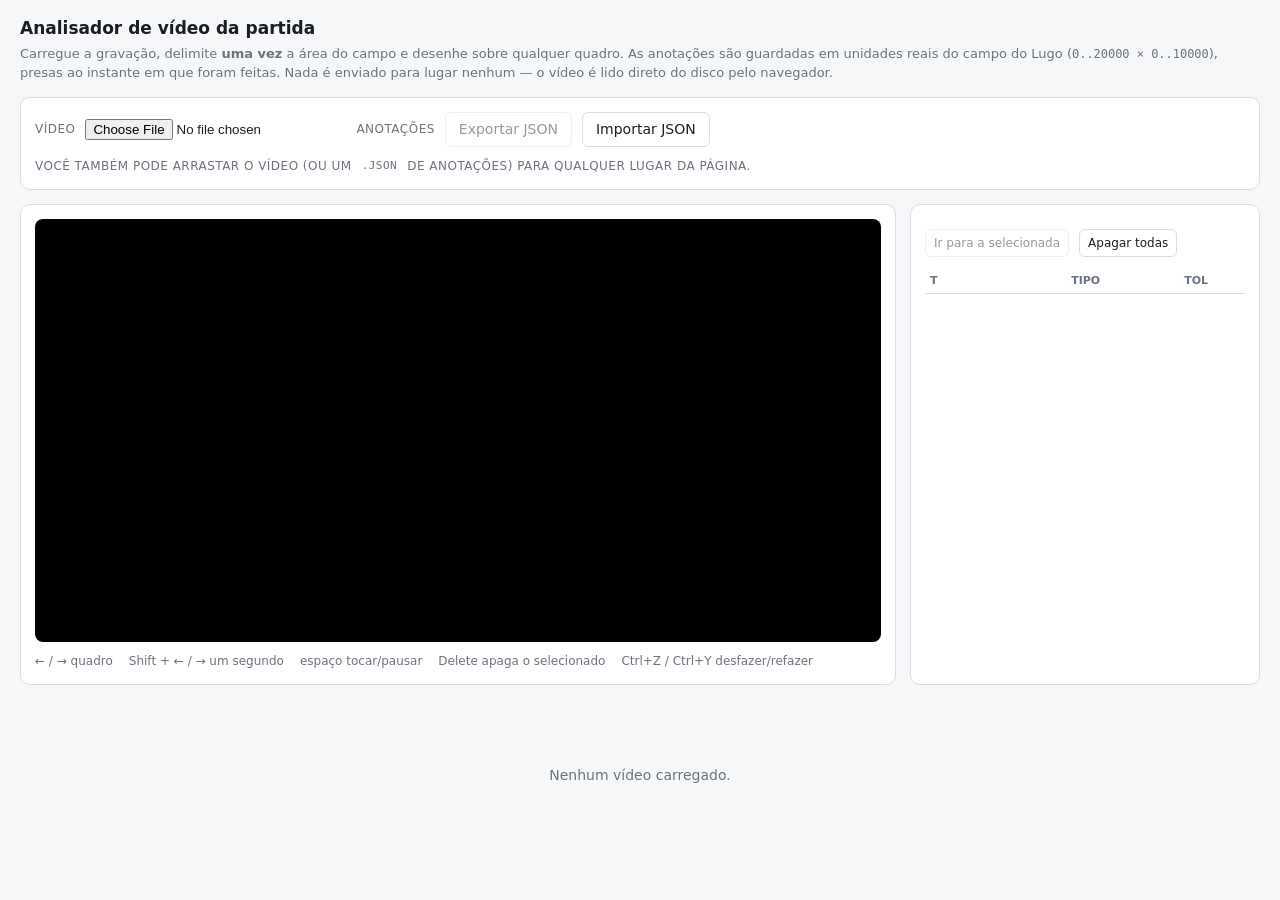
<file: analisador_video.html>
<!doctype html>
<html lang="pt-BR">
<head>
<meta charset="utf-8">
<meta name="viewport" content="width=device-width, initial-scale=1">
<title>Analisador de vídeo da partida</title>
<style>
  :root {
    color-scheme: light dark;
    --bg: #f6f7f9;      --painel: #fff;      --borda: #d8dce3;
    --texto: #1a1d23;   --fraco: #6b7280;
    --gramado: #e8f0e6; --linha-campo: #b7c6b4;
    --eu: #2563eb;      --bola: #f59e0b;     --adv: #dc2626;
    --rep: #dc2626;     --atr: #16a34a;      --outro: #9333ea;
    --res: #111827;     --alvo: #2563eb;     --alvo-final: #7c3aed;
    --real: #0891b2;    --ok: #16a34a;
    --pegar: #ea580c;   --manter: #64748b;
  }
  @media (prefers-color-scheme: dark) {
    :root {
      --bg: #14161a;    --painel: #1c1f26;   --borda: #333944;
      --texto: #e6e8ec; --fraco: #9aa3b2;
      --gramado: #1b2620; --linha-campo: #3b4a41;
      --eu: #60a5fa;    --bola: #fbbf24;     --adv: #f87171;
      --rep: #f87171;   --atr: #4ade80;      --outro: #c084fc;
      --res: #f3f4f6;   --alvo: #60a5fa;     --alvo-final: #c084fc;
      --real: #22d3ee;  --ok: #4ade80;
      --pegar: #fb923c; --manter: #94a3b8;
    }
  }
  * { box-sizing: border-box; }
  body {
    margin: 0; background: var(--bg); color: var(--texto);
    font: 14px/1.5 ui-sans-serif, system-ui, "Segoe UI", Roboto, sans-serif;
  }
  header { padding: 16px 20px 0; }
  h1 { font-size: 17px; margin: 0 0 2px; font-weight: 650; }
  .sub { color: var(--fraco); font-size: 13px; margin: 0 0 14px; }
  .painel {
    background: var(--painel); border: 1px solid var(--borda);
    border-radius: 10px; padding: 14px; margin: 0 20px 14px;
  }
  .linha { display: flex; gap: 10px; align-items: center; flex-wrap: wrap; }
  .linha + .linha { margin-top: 10px; }
  button {
    font: inherit; padding: 6px 13px; border-radius: 6px; cursor: pointer;
    border: 1px solid var(--borda); background: var(--painel); color: var(--texto);
  }
  button:hover:not(:disabled) { border-color: var(--eu); }
  button.primario { background: var(--eu); border-color: var(--eu); color: #fff; font-weight: 600; }
  button:disabled { opacity: .45; cursor: default; }
  button.compacto { padding: 4px 8px; font-size: 12px; }
  select, input[type=range], input[type=text], input[type=number] { font: inherit; accent-color: var(--eu); }
  select, input[type=text], input[type=number] {
    padding: 5px 8px; border-radius: 6px; border: 1px solid var(--borda);
    background: var(--painel); color: var(--texto);
  }
  label.chk {
    display: inline-flex; gap: 5px; align-items: center; cursor: pointer;
    -webkit-user-select: none; user-select: none;
  }
  .rot { color: var(--fraco); font-size: 12px; text-transform: uppercase; letter-spacing: .04em; }
  .grade { display: grid; grid-template-columns: minmax(0, 1fr) 350px; gap: 14px; margin: 0 20px 20px; }
  @media (max-width: 1080px) { .grade { grid-template-columns: minmax(0, 1fr); } }
  table { border-collapse: collapse; width: 100%; font-size: 12px; }
  th, td { text-align: right; padding: 4px 5px; border-bottom: 1px solid var(--borda); white-space: nowrap; }
  th { color: var(--fraco); font-weight: 600; font-size: 11px; text-transform: uppercase; }
  td:first-child, th:first-child { text-align: left; }
  .tabela-rolar { overflow-x: auto; max-height: 420px; overflow-y: auto; }
  tr.sel td { background: color-mix(in srgb, var(--eu) 16%, transparent); }
  tr.alvo td { cursor: pointer; }
  .chip {
    display: inline-block; width: 9px; height: 9px; border-radius: 2px;
    margin-right: 6px; vertical-align: baseline;
  }
  .resumo { font: 12px/1.7 ui-monospace, Consolas, monospace; color: var(--fraco); }
  .resumo b { color: var(--texto); font-weight: 600; }
  .aviso { color: var(--adv); }
  .bom { color: var(--ok); }
  .vazio { color: var(--fraco); text-align: center; padding: 60px 10px; }
  details summary { cursor: pointer; color: var(--fraco); font-size: 13px; }
  .legenda { display: flex; flex-wrap: wrap; gap: 4px 16px; font-size: 12px; color: var(--fraco); margin-top: 10px; }
  code { font-family: ui-monospace, Consolas, monospace; font-size: .92em; }

  /* ---- palco: o video e o SVG ocupam exatamente a mesma caixa ---- */
  #palco { position: relative; width: 100%; background: #000; border-radius: 8px; overflow: hidden; }
  #video { display: block; width: 100%; height: 100%; object-fit: fill; }
  #tela  { position: absolute; inset: 0; width: 100%; height: 100%; display: block;
           touch-action: none; -webkit-user-select: none; user-select: none; }
  #tela.desenhando { cursor: crosshair; }
  #tela.recortando  { cursor: crosshair; }
  #entradaTexto {
    position: absolute; z-index: 3; padding: 3px 6px; font: inherit;
    border: 1px solid var(--eu); border-radius: 4px;
    background: var(--painel); color: var(--texto); min-width: 140px;
  }

  /* ---- linha do tempo ---- */
  .tempo-caixa { flex: 1; min-width: 220px; }
  .tempo-caixa input[type=range] { width: 100%; display: block; }
  .tiques {
    position: relative; height: 13px; margin-top: 2px;
    background: var(--bg); border: 1px solid var(--borda); border-radius: 4px;
  }
  .tique {
    position: absolute; top: 1px; bottom: 1px; width: 3px; margin-left: -1px;
    border-radius: 2px; cursor: pointer;
  }
  .tique:hover { outline: 1px solid var(--texto); }
  .relogio { font: 13px/1 ui-monospace, Consolas, monospace; min-width: 148px; }

  /* ---- barra de ferramentas ---- */
  .ferr { display: flex; gap: 4px; flex-wrap: wrap; }
  .ferr button { padding: 6px 10px; }
  .ferr button.ativa { background: var(--eu); border-color: var(--eu); color: #fff; font-weight: 600; }
  .cores { display: flex; gap: 5px; }
  .cores button {
    width: 24px; height: 24px; padding: 0; border-radius: 50%; border: 2px solid var(--borda);
  }
  .cores button.ativa { border-color: var(--texto); box-shadow: 0 0 0 2px var(--painel) inset; }
</style>
</head>
<body>

<header>
  <h1>Analisador de vídeo da partida</h1>
  <p class="sub">Carregue a gravação, delimite <b>uma vez</b> a área do campo e desenhe sobre qualquer quadro.
     As anotações são guardadas em unidades reais do campo do Lugo
     (<code>0..20000 × 0..10000</code>), presas ao instante em que foram feitas.
     Nada é enviado para lugar nenhum &mdash; o vídeo é lido direto do disco pelo navegador.</p>
</header>

<div class="painel">
  <div class="linha">
    <span class="rot">Vídeo</span>
    <input type="file" id="arqVideo" accept="video/*" title="Arquivo de vídeo da partida">
    <span class="rot" style="margin-left:8px">Anotações</span>
    <button id="btExportar" disabled>Exportar JSON</button>
    <button id="btImportar">Importar JSON</button>
    <input type="file" id="arqJson" accept="application/json,.json" hidden>
    <span id="statusArquivo" class="rot"></span>
  </div>
  <div class="linha rot">
    Você também pode arrastar o vídeo (ou um <code>.json</code> de anotações) para qualquer lugar da página.
  </div>
</div>

<div class="painel" id="painelTempo" hidden>
  <div class="linha">
    <span class="rot">Tempo</span>
    <button id="btQuadroAnt" title="Quadro anterior (←)">‹‹</button>
    <button id="btSegAnt" title="1 segundo atrás (Shift+←)">‹</button>
    <button class="primario" id="btPlay" title="Tocar / pausar (espaço)">▶</button>
    <button id="btSegProx" title="1 segundo à frente (Shift+→)">›</button>
    <button id="btQuadroProx" title="Próximo quadro (→)">››</button>
    <div class="tempo-caixa">
      <input type="range" id="slTempo" min="0" max="0" step="0.001" value="0">
      <div class="tiques" id="tiques" title="Cada tique é uma anotação; clique para ir até ela"></div>
    </div>
    <strong class="relogio" id="relogio">0:00.000</strong>
  </div>
  <div class="linha">
    <span class="rot">Velocidade</span>
    <select id="selVel">
      <option value="0.25">0,25×</option>
      <option value="0.5">0,5×</option>
      <option value="1" selected>1×</option>
      <option value="2">2×</option>
    </select>
    <span class="rot" style="margin-left:8px">Quadros/s</span>
    <select id="selFps" title="Usado para o passo quadro a quadro">
      <option value="auto" selected>automático</option>
      <option value="24">24</option>
      <option value="25">25</option>
      <option value="30">30</option>
      <option value="50">50</option>
      <option value="60">60</option>
    </select>
    <span id="lbFps" class="rot"></span>
  </div>
</div>

<div class="painel" id="painelRecorte" hidden>
  <div class="linha">
    <span class="rot">Recorte do campo</span>
    <button class="primario" id="btRecortar">Definir recorte do campo</button>
    <button id="btConfirmar" hidden>Confirmar recorte</button>
    <button id="btCancelarRec" hidden>Cancelar</button>
    <label class="chk"><input type="checkbox" id="ckTrava" checked> travar proporção 2:1</label>
    <label class="chk"><input type="checkbox" id="ckGrade"> sobrepor linhas do campo</label>
    <span id="statusRecorte" class="rot"></span>
  </div>
  <div class="linha rot" id="dicaRecorte">
    Arraste sobre a área do campo. Depois ajuste pelas alças (as setas do teclado movem 1 px, com Shift 10 px).
  </div>
</div>

<div class="painel" id="painelFerr" hidden>
  <div class="linha">
    <span class="rot">Ferramenta</span>
    <div class="ferr" id="barraFerr">
      <button data-ferr="selecionar" class="ativa">Selecionar</button>
      <button data-ferr="seta">Seta</button>
      <button data-ferr="linha">Linha</button>
      <button data-ferr="livre">Livre</button>
      <button data-ferr="retangulo">Retângulo</button>
      <button data-ferr="elipse">Elipse</button>
      <button data-ferr="zona">Zona</button>
      <button data-ferr="texto">Texto</button>
      <button data-ferr="jogador">Jogador</button>
    </div>
  </div>
  <div class="linha">
    <span class="rot">Cor</span>
    <div class="cores" id="barraCores"></div>
    <span class="rot" style="margin-left:8px">Espessura</span>
    <input type="range" id="slEsp" min="40" max="400" step="10" value="120" style="width:130px"
           title="Espessura em unidades de campo">
    <span id="lbEsp" class="rot"></span>
    <label class="chk" style="margin-left:8px"><input type="checkbox" id="ckPreench"> preencher</label>
    <span class="rot" style="margin-left:8px">Nº</span>
    <input type="number" id="numJogador" value="1" min="0" max="99" style="width:64px">
  </div>
  <div class="linha">
    <span class="rot">Tolerância</span>
    <select id="selTol" title="Por quanto tempo, antes e depois do instante, a anotação fica visível">
      <option value="0.1">±0,1 s</option>
      <option value="0.25">±0,25 s</option>
      <option value="0.5" selected>±0,5 s</option>
      <option value="1">±1 s</option>
      <option value="2">±2 s</option>
      <option value="Infinity">sempre visível</option>
    </select>
    <button id="btDesfazer" title="Ctrl+Z">↶ Desfazer</button>
    <button id="btRefazer" title="Ctrl+Y">↷ Refazer</button>
    <span id="lbRegua" class="rot" style="margin-left:8px"></span>
  </div>
</div>

<div class="grade" id="grade" hidden>
  <div class="painel" style="margin:0">
    <div id="palco">
      <video id="video" playsinline></video>
      <svg id="tela" preserveAspectRatio="none">
        <g id="gCampo"></g>
        <g id="gAnot"></g>
        <g id="gRecorte"></g>
      </svg>
    </div>
    <div class="legenda">
      <span>← / → quadro</span>
      <span>Shift + ← / → um segundo</span>
      <span>espaço tocar/pausar</span>
      <span>Delete apaga o selecionado</span>
      <span>Ctrl+Z / Ctrl+Y desfazer/refazer</span>
    </div>
  </div>

  <div class="painel" style="margin:0">
    <div id="resumo" class="resumo"></div>
    <div class="linha" style="margin-top:10px">
      <button id="btIrSel" class="compacto" disabled>Ir para a selecionada</button>
      <button id="btLimparTudo" class="compacto">Apagar todas</button>
    </div>
    <div class="tabela-rolar" style="margin-top:12px">
      <table id="tabela">
        <thead><tr><th>t</th><th>tipo</th><th>tol</th><th></th></tr></thead>
        <tbody></tbody>
      </table>
    </div>
  </div>
</div>

<div class="vazio" id="vazio">Nenhum vídeo carregado.</div>

<script>
(() => {
  "use strict";

  // Medidas reais do campo do Lugo (espelham lugo4py/src/specs.py e o visualizador_campo.html).
  const MAX_X = 20000, MAX_Y = 10000, GOL_MIN_Y = 3500, GOL_MAX_Y = 6500;
  const RAIO_JOGADOR = 200;                 // PLAYER_SIZE / 2
  const RAZAO_CAMPO = MAX_X / MAX_Y;        // 2.0
  const LIM_MIN = -6000, LIM_MAX_X = MAX_X + 6000, LIM_MAX_Y = MAX_Y + 6000;
  const CHAVE = "analisador_video:v1:";
  const VERSAO = 1;
  const svgNS = "http://www.w3.org/2000/svg";

  const CORES = ["var(--eu)", "var(--adv)", "var(--atr)", "var(--bola)", "var(--outro)", "var(--res)"];
  const TIPOS_DOIS_PONTOS = new Set(["seta", "linha", "retangulo", "elipse"]);

  const $ = (id) => document.getElementById(id);
  const clamp = (v, a, b) => v < a ? a : (v > b ? b : v);

  // ------------------------------------------------------------------ estado
  let vw = 0, vh = 0;                 // dimensoes nativas do video, em px
  let urlVideo = null;                // object URL vigente (precisa ser revogado)
  let impressao = null;               // chave do localStorage para o video atual
  let fps = 30, fpsDetectado = null;
  let amostrasFps = [], ultimoMediaTime = null;

  let estado = novoEstado();
  let seq = 1;                        // gerador de id das anotacoes

  let ferramenta = "selecionar";
  let cor = CORES[0];
  let espessura = 120;
  let selecionado = null;             // id da anotacao selecionada

  let modoRecorte = false;
  let recorteAntes = null;            // copia para o botao Cancelar
  let arraste = null;                 // maquina de estado do ponteiro
  let previa = null;                  // anotacao ainda nao confirmada, desenhada por cima

  let pilhaDesfazer = [], pilhaRefazer = [];
  let pedidoRender = 0, assinatura = "";
  let temporizadorSalvar = 0;
  let entradaTexto = null;
  let importadoPendente = false;      // JSON importado antes de abrir o video

  function novoEstado() {
    return { versao: VERSAO, video: null, recorte: null, tolPadrao: 0.5, anotacoes: [] };
  }

  // ------------------------------------------------------ conversao de coordenadas
  // Campo: origem no canto INFERIOR esquerdo, y crescendo para CIMA.
  // Video: origem no canto SUPERIOR esquerdo, y crescendo para BAIXO.
  // Nao usamos transform="scale(1,-1)" no <g> (era o mais curto) porque isso espelharia
  // os rotulos de texto; convertemos na hora de desenhar, igual ao visualizador_campo.html.
  const RX = () => estado.recorte.fx * vw;
  const RY = () => estado.recorte.fy * vh;
  const RW = () => estado.recorte.fw * vw;
  const RH = () => estado.recorte.fh * vh;

  const cx = (x) => RX() + (x / MAX_X) * RW();
  const cy = (y) => RY() + (1 - y / MAX_Y) * RH();
  const paraCampoX = (px) => ((px - RX()) / RW()) * MAX_X;
  const paraCampoY = (py) => (1 - (py - RY()) / RH()) * MAX_Y;

  // px de video por unidade de campo (usa o eixo x; com a trava 2:1 os dois eixos batem)
  const esc = () => RW() / MAX_X;

  // px de video por px de tela: mantem alcas e linhas finas com espessura constante na tela
  function uTela() {
    const r = $("tela").getBoundingClientRect();
    return r.width > 0 ? vw / r.width : 1;
  }

  function pontoDoEvento(e) {
    const r = $("tela").getBoundingClientRect();
    if (!r.width || !r.height) return { x: 0, y: 0 };
    return { x: (e.clientX - r.left) / r.width * vw, y: (e.clientY - r.top) / r.height * vh };
  }

  function pontoCampo(e) {
    const p = pontoDoEvento(e);
    return [clamp(paraCampoX(p.x), LIM_MIN, LIM_MAX_X), clamp(paraCampoY(p.y), LIM_MIN, LIM_MAX_Y)];
  }

  // ------------------------------------------------------------------ helpers SVG
  function el(tag, attrs, pai) {
    const n = document.createElementNS(svgNS, tag);
    for (const k in attrs) if (attrs[k] !== null && attrs[k] !== undefined) {
      n.setAttribute(k, attrs[k]);
    }
    if (pai) pai.appendChild(n);
    return n;
  }

  function seta(pai, x1, y1, x2, y2, cor, largura, tracejado, opacidade) {
    const dx = x2 - x1, dy = y2 - y1, m = Math.hypot(dx, dy);
    if (m < 0.5) return;
    el("line", { x1, y1, x2, y2, stroke: cor, "stroke-width": largura,
                 "stroke-dasharray": tracejado || null, "stroke-linecap": "round",
                 opacity: opacidade ?? 1 }, pai);
    // ponta: dimensionada pela largura do traco, nao pelo comprimento do vetor
    const ux = dx / m, uy = dy / m, L = largura * 4.5, A = 0.45;
    const px = x2 - ux * L, py = y2 - uy * L, nx = -uy * L * A, ny = ux * L * A;
    el("polygon", { points: `${x2},${y2} ${px + nx},${py + ny} ${px - nx},${py - ny}`,
                    fill: cor, opacity: opacidade ?? 1 }, pai);
  }

  function fmtTempo(t) {
    if (!isFinite(t)) return "0:00.000";
    const m = Math.floor(t / 60), s = Math.floor(t % 60), ms = Math.floor((t % 1) * 1000);
    return `${m}:${String(s).padStart(2, "0")}.${String(ms).padStart(3, "0")}`;
  }

  const fmtTol = (tol) => isFinite(tol) ? `±${String(tol).replace(".", ",")} s` : "sempre";

  // o nome do arquivo vem do disco do usuario e entra em innerHTML; escapamos por higiene
  const escapar = (s) => String(s).replace(/[&<>"]/g, (c) =>
    ({ "&": "&amp;", "<": "&lt;", ">": "&gt;", '"': "&quot;" })[c]);

  // ------------------------------------------------------------------ video
  function carregarVideo(arq) {
    if (!arq) return;
    if (urlVideo) URL.revokeObjectURL(urlVideo);
    urlVideo = URL.createObjectURL(arq);
    impressao = `${arq.name}|${arq.size}|${arq.lastModified}`;

    // Um JSON importado antes de abrir o video vence o que estiver salvo no navegador;
    // fora esse caso, trocar de video NAO carrega as anotacoes do video anterior.
    const usarImportado = importadoPendente;
    importadoPendente = false;
    const salvo = lerSalvo(impressao);
    if (usarImportado) {
      nota(`Anotações importadas mantidas sobre "${arq.name}".`);
    } else if (salvo) {
      estado = salvo;
      nota(`${estado.anotacoes.length} anotação(ões) restaurada(s) do navegador.`);
    } else {
      estado = novoEstado();
      nota(`"${arq.name}" carregado.`);
    }
    estado.video = { nome: arq.name, tamanho: arq.size, modificado: arq.lastModified };
    seq = estado.anotacoes.reduce((m, a) => Math.max(m, a.id), 0) + 1;
    selecionado = null;
    pilhaDesfazer = []; pilhaRefazer = [];

    $("selTol").value = String(estado.tolPadrao);
    const v = $("video");
    v.src = urlVideo;
    v.load();
  }

  function aoCarregarMetadados() {
    const v = $("video");
    vw = v.videoWidth || 1280;
    vh = v.videoHeight || 720;
    // O palco recebe a proporcao nativa do video: sem letterbox, o SVG cobre exatamente a imagem.
    $("palco").style.aspectRatio = `${vw} / ${vh}`;
    $("tela").setAttribute("viewBox", `0 0 ${vw} ${vh}`);

    estado.video.duracao = v.duration;
    estado.video.largura = vw;
    estado.video.altura = vh;

    $("slTempo").max = String(isFinite(v.duration) ? v.duration : 0);
    $("slTempo").value = "0";
    $("vazio").hidden = true;
    $("painelTempo").hidden = false;
    $("painelRecorte").hidden = false;
    $("grade").hidden = false;
    $("btExportar").disabled = false;

    amostrasFps = []; ultimoMediaTime = null; fpsDetectado = null;
    aplicarFps();
    atualizarRecorteUI();
    atualizarPainel();
    agendarRender();
  }

  // Descobre os quadros/s medindo os deltas de mediaTime; so funciona onde
  // requestVideoFrameCallback existe (Chrome/Edge/Safari). Firefox fica no valor do select.
  function amostrarFps(_, meta) {
    const v = $("video");
    if (typeof v.requestVideoFrameCallback !== "function") return;
    if (ultimoMediaTime !== null) {
      const d = meta.mediaTime - ultimoMediaTime;
      if (d > 0.002 && d < 0.2) amostrasFps.push(d);
    }
    ultimoMediaTime = meta.mediaTime;
    if (amostrasFps.length >= 12 && fpsDetectado === null) {
      const ord = amostrasFps.slice().sort((a, b) => a - b);
      const mediana = ord[ord.length >> 1];
      const bruto = 1 / mediana;
      const opcoes = [23.976, 24, 25, 29.97, 30, 50, 59.94, 60];
      fpsDetectado = opcoes.reduce((m, o) => Math.abs(o - bruto) < Math.abs(m - bruto) ? o : m, opcoes[0]);
      aplicarFps();
    }
    if (!v.paused) v.requestVideoFrameCallback(amostrarFps);
    agendarRender();
  }

  function aplicarFps() {
    const escolha = $("selFps").value;
    fps = escolha === "auto" ? (fpsDetectado || 30) : Number(escolha);
    $("slTempo").step = String(1 / fps);
    $("lbFps").textContent = escolha === "auto"
      ? (fpsDetectado ? `detectado: ${fpsDetectado}` : "medindo ao tocar… (usando 30)")
      : "";
    atualizarRelogio();
  }

  function irPara(t) {
    const v = $("video");
    if (!isFinite(v.duration)) return;
    v.currentTime = clamp(t, 0, Math.max(0, v.duration - 1e-4));
  }

  function passoQuadro(n) {
    const v = $("video");
    v.pause();
    // +1e-3 para cair com folga DENTRO do quadro alvo, e nao na fronteira dele
    irPara((Math.round(v.currentTime * fps) + n) / fps + 1e-3);
  }

  function atualizarRelogio() {
    const v = $("video");
    const t = v.currentTime || 0;
    $("relogio").textContent = `${fmtTempo(t)}  ·  q${Math.round(t * fps)}`;
    if (document.activeElement !== $("slTempo")) $("slTempo").value = String(t);
    $("btPlay").textContent = v.paused ? "▶" : "⏸";
  }

  // ------------------------------------------------------------------ recorte
  function entrarRecorte() {
    modoRecorte = true;
    recorteAntes = estado.recorte ? { ...estado.recorte } : null;
    $("video").pause();
    if (!estado.recorte) {
      // um retangulo inicial centrado, ja em 2:1, so para ter o que arrastar
      let larg = 0.9 * vw, alt = larg / RAZAO_CAMPO;
      if (alt > 0.9 * vh) { alt = 0.9 * vh; larg = alt * RAZAO_CAMPO; }
      const fw = larg / vw, fh = alt / vh;
      estado.recorte = { fx: (1 - fw) / 2, fy: (1 - fh) / 2, fw, fh };
    }
    atualizarRecorteUI();
    agendarRender();
  }

  function sairRecorte(confirmar) {
    if (!confirmar) estado.recorte = recorteAntes;
    modoRecorte = false;
    recorteAntes = null;
    if (confirmar) salvar();
    atualizarRecorteUI();
    agendarRender();
  }

  function atualizarRecorteUI() {
    const tem = !!estado.recorte;
    $("btRecortar").hidden = modoRecorte;
    $("btConfirmar").hidden = !modoRecorte;
    $("btCancelarRec").hidden = !modoRecorte;
    $("btRecortar").textContent = tem ? "Reajustar recorte do campo" : "Definir recorte do campo";
    $("dicaRecorte").hidden = !modoRecorte;
    $("painelFerr").hidden = !tem;
    $("tela").classList.toggle("recortando", modoRecorte);

    const s = $("statusRecorte");
    if (!tem) {
      s.textContent = "Sem recorte: desenhe o retângulo do campo para liberar as ferramentas.";
      s.className = "rot";
      return;
    }
    const razao = (estado.recorte.fw * vw) / (estado.recorte.fh * vh);
    const desvio = Math.abs(razao - RAZAO_CAMPO) / RAZAO_CAMPO;
    s.textContent = `proporção ${razao.toFixed(3)} : 1` +
      (desvio > 0.01 ? "  ⚠ o campo é 2,000 : 1 — as distâncias saem distorcidas" : "  ✓ bate com o campo");
    s.className = desvio > 0.01 ? "rot aviso" : "rot bom";
  }

  // Aplica a trava 2:1 a um retangulo em px de video, ancorando no canto indicado.
  function travar(r, ancora) {
    if (!$("ckTrava").checked) return r;
    let { x, y, w, h } = r;
    const alvo = RAZAO_CAMPO;
    if (ancora === "livre" || ancora === "canto") {
      const lado = Math.max(Math.abs(w), Math.abs(h) * alvo);
      const nw = Math.sign(w || 1) * lado, nh = Math.sign(h || 1) * (lado / alvo);
      if (ancora === "canto") { x += w - nw; y += h - nh; }
      w = nw; h = nh;
    } else if (ancora === "vertical") {
      const nw = Math.sign(w || 1) * Math.abs(h) * alvo;
      x += (w - nw) / 2; w = nw;
    } else {
      const nh = Math.sign(h || 1) * Math.abs(w) / alvo;
      y += (h - nh) / 2; h = nh;
    }
    return { x, y, w, h };
  }

  function gravarRecorte(x, y, w, h) {
    if (w < 0) { x += w; w = -w; }
    if (h < 0) { y += h; h = -h; }
    estado.recorte = {
      fx: x / vw, fy: y / vh,
      fw: Math.max(20, w) / vw, fh: Math.max(10, h) / vh
    };
    atualizarRecorteUI();
  }

  const ALCAS = [
    ["nw", 0, 0], ["n", 0.5, 0], ["ne", 1, 0], ["e", 1, 0.5],
    ["se", 1, 1], ["s", 0.5, 1], ["sw", 0, 1], ["w", 0, 0.5]
  ];

  function desenharRecorte() {
    const g = $("gRecorte");
    g.textContent = "";
    g.style.pointerEvents = modoRecorte ? "auto" : "none";
    if (!estado.recorte || !modoRecorte) return;

    const x = RX(), y = RY(), w = RW(), h = RH(), u = uTela();
    // veu escuro em volta do recorte, com o miolo recortado pela regra evenodd
    el("path", {
      d: `M0,0 H${vw} V${vh} H0 Z M${x},${y} H${x + w} V${y + h} H${x} Z`,
      "fill-rule": "evenodd", fill: "#000", opacity: 0.45, "pointer-events": "none"
    }, g);
    el("rect", { x, y, width: w, height: h, fill: "transparent",
                 stroke: "var(--eu)", "stroke-width": 1.5 * u, "data-alca": "mover",
                 style: "cursor:move" }, g);
    for (const [nome, ax, ay] of ALCAS) {
      const s = 9 * u;
      el("rect", { x: x + w * ax - s / 2, y: y + h * ay - s / 2, width: s, height: s,
                   fill: "var(--eu)", stroke: "#fff", "stroke-width": 1.2 * u,
                   "data-alca": nome, style: `cursor:${nome}-resize` }, g);
    }
  }

  // ------------------------------------------------------------------ campo sobreposto
  function desenharCampo() {
    const g = $("gCampo");
    g.textContent = "";
    g.style.pointerEvents = "none";
    if (!estado.recorte || !$("ckGrade").checked) return;

    const u = uTela(), fina = 1.6 * u;
    const linha = (x1, y1, x2, y2, larg) => el("line", {
      x1: cx(x1), y1: cy(y1), x2: cx(x2), y2: cy(y2),
      stroke: "var(--linha-campo)", "stroke-width": larg || fina, "stroke-linecap": "butt"
    }, g);

    el("rect", { x: cx(0), y: cy(MAX_Y), width: RW(), height: RH(), fill: "none",
                 stroke: "var(--linha-campo)", "stroke-width": fina }, g);
    linha(MAX_X / 2, 0, MAX_X / 2, MAX_Y);
    el("ellipse", { cx: cx(MAX_X / 2), cy: cy(MAX_Y / 2),
                    rx: 1000 * esc(), ry: 1000 * (RH() / MAX_Y), fill: "none",
                    stroke: "var(--linha-campo)", "stroke-width": fina }, g);
    for (const x of [0, MAX_X]) linha(x, GOL_MIN_Y, x, GOL_MAX_Y, 4.5 * u);
    el("text", { x: cx(0) + 6 * u, y: cy(0) - 6 * u, fill: "var(--linha-campo)",
                 "font-size": 13 * u, "font-family": "ui-monospace, Consolas, monospace" },
       g).textContent = "(0,0)";
  }

  // ------------------------------------------------------------------ anotacoes
  const tolDe = (a) => (a.tol === null || a.tol === undefined) ? estado.tolPadrao : a.tol;

  // Visivel na janela [t-tol, t+tol], com um fade nos ultimos 30% para nao piscar.
  function opacidadeEm(a, t) {
    const tol = tolDe(a);
    if (!isFinite(tol)) return 1;
    const d = Math.abs(t - a.t);
    if (d > tol) return 0;
    const inicioFade = tol * 0.7;
    if (d <= inicioFade || tol <= 0) return 1;
    return 1 - 0.85 * ((d - inicioFade) / (tol - inicioFade));
  }

  function caixa(a) {
    let x0 = Infinity, y0 = Infinity, x1 = -Infinity, y1 = -Infinity;
    for (const [x, y] of a.pts) {
      x0 = Math.min(x0, x); y0 = Math.min(y0, y);
      x1 = Math.max(x1, x); y1 = Math.max(y1, y);
    }
    if (a.tipo === "jogador") { x0 -= RAIO_JOGADOR; y0 -= RAIO_JOGADOR; x1 += RAIO_JOGADOR; y1 += RAIO_JOGADOR; }
    if (a.tipo === "texto") { x0 -= a.esp * 1.5; x1 += a.esp * 1.5; y0 -= a.esp * 0.7; y1 += a.esp * 0.7; }
    return { x0, y0, x1, y1 };
  }

  function desenharAnotacao(pai, a, op) {
    const g = el("g", { "data-id": a.id, opacity: op }, pai);
    const larg = Math.max(0.6, a.esp * esc());
    const P = a.pts.map(([x, y]) => [cx(x), cy(y)]);
    const preench = a.preench ? a.cor : "none";

    switch (a.tipo) {
      case "seta":
        seta(g, P[0][0], P[0][1], P[1][0], P[1][1], a.cor, larg, null, 1);
        break;
      case "linha":
        el("line", { x1: P[0][0], y1: P[0][1], x2: P[1][0], y2: P[1][1], stroke: a.cor,
                     "stroke-width": larg, "stroke-linecap": "round" }, g);
        break;
      case "livre":
        el("polyline", { points: P.map(p => p.join(",")).join(" "), fill: "none", stroke: a.cor,
                         "stroke-width": larg, "stroke-linecap": "round", "stroke-linejoin": "round" }, g);
        break;
      case "zona":
        el("polygon", { points: P.map(p => p.join(",")).join(" "), fill: a.cor, "fill-opacity": 0.18,
                        stroke: a.cor, "stroke-width": larg, "stroke-linejoin": "round" }, g);
        break;
      case "retangulo":
        el("rect", { x: Math.min(P[0][0], P[1][0]), y: Math.min(P[0][1], P[1][1]),
                     width: Math.abs(P[1][0] - P[0][0]), height: Math.abs(P[1][1] - P[0][1]),
                     fill: preench, "fill-opacity": a.preench ? 0.18 : 1,
                     stroke: a.cor, "stroke-width": larg }, g);
        break;
      case "elipse":
        el("ellipse", { cx: (P[0][0] + P[1][0]) / 2, cy: (P[0][1] + P[1][1]) / 2,
                        rx: Math.abs(P[1][0] - P[0][0]) / 2, ry: Math.abs(P[1][1] - P[0][1]) / 2,
                        fill: preench, "fill-opacity": a.preench ? 0.18 : 1,
                        stroke: a.cor, "stroke-width": larg }, g);
        break;
      case "texto":
        // em 'texto', esp E o corpo da fonte em unidades de campo
        el("text", { x: P[0][0], y: P[0][1], fill: a.cor, "font-size": Math.max(6, a.esp * esc()),
                     "font-family": "ui-sans-serif, system-ui, sans-serif", "font-weight": 600,
                     "text-anchor": "middle", "dominant-baseline": "middle",
                     "paint-order": "stroke", stroke: "var(--painel)",
                     "stroke-width": Math.max(1.5, a.esp * esc() * 0.16) }, g).textContent = a.texto || "";
        break;
      case "jogador": {
        const r = RAIO_JOGADOR * esc();
        el("circle", { cx: P[0][0], cy: P[0][1], r, fill: a.cor, "fill-opacity": 0.9,
                       stroke: "#fff", "stroke-width": Math.max(1, r * 0.12) }, g);
        el("text", { x: P[0][0], y: P[0][1], fill: "#fff", "font-size": r * 1.15,
                     "font-family": "ui-sans-serif, system-ui, sans-serif", "font-weight": 700,
                     "text-anchor": "middle", "dominant-baseline": "central" },
           g).textContent = String(a.numero ?? "");
        break;
      }
    }

    // area de clique generosa para as formas de traco fino
    if (["seta", "linha", "livre", "zona"].includes(a.tipo)) {
      const alvo = Math.max(larg, 12 * uTela());
      const tag = a.tipo === "zona" ? "polygon" : (a.tipo === "livre" ? "polyline" : "line");
      const at = { stroke: "transparent", "stroke-width": alvo, fill: "none", "pointer-events": "stroke" };
      if (tag === "line") { at.x1 = P[0][0]; at.y1 = P[0][1]; at.x2 = P[1][0]; at.y2 = P[1][1]; }
      else at.points = P.map(p => p.join(",")).join(" ");
      el(tag, at, g);
    }
    return g;
  }

  function desenharSelecao(pai, a) {
    const u = uTela(), c = caixa(a);
    const x0 = cx(c.x0), x1 = cx(c.x1), y0 = cy(c.y1), y1 = cy(c.y0);   // cy inverte
    el("rect", { x: x0 - 3 * u, y: y0 - 3 * u, width: (x1 - x0) + 6 * u, height: (y1 - y0) + 6 * u,
                 fill: "none", stroke: "var(--eu)", "stroke-width": 1.4 * u,
                 "stroke-dasharray": `${5 * u},${4 * u}`, "pointer-events": "none" }, pai);
    if (!TIPOS_DOIS_PONTOS.has(a.tipo)) return;
    a.pts.forEach(([x, y], i) => {
      const s = 9 * u;
      el("rect", { x: cx(x) - s / 2, y: cy(y) - s / 2, width: s, height: s,
                   fill: "var(--painel)", stroke: "var(--eu)", "stroke-width": 1.4 * u,
                   "data-vertice": i, style: "cursor:pointer" }, pai);
    });
  }

  // ------------------------------------------------------------------ render
  function agendarRender() {
    if (pedidoRender) return;
    pedidoRender = requestAnimationFrame(() => { pedidoRender = 0; render(); });
  }

  function render() {
    atualizarRelogio();
    if (!vw) return;
    desenharCampo();
    desenharRecorte();

    const g = $("gAnot");
    g.style.pointerEvents = (ferramenta === "selecionar" && !modoRecorte) ? "auto" : "none";
    if (!estado.recorte) { g.textContent = ""; assinatura = ""; return; }

    const t = $("video").currentTime || 0;
    const visiveis = [];
    for (const a of estado.anotacoes) {
      const op = opacidadeEm(a, t);
      if (op > 0.02) visiveis.push([a, op]);
    }
    const nova = visiveis.map(([a, op]) => `${a.id}:${op.toFixed(2)}`).join("|") +
                 `#${selecionado}#${previa ? "p" : ""}#${modoRecorte}#${Math.round(RW())}`;
    if (nova === assinatura && !previa) return;
    assinatura = nova;

    g.textContent = "";
    for (const [a, op] of visiveis) desenharAnotacao(g, a, op);
    if (previa) desenharAnotacao(g, previa, 0.75);
    const sel = estado.anotacoes.find(a => a.id === selecionado);
    if (sel && opacidadeEm(sel, t) > 0.02) desenharSelecao(g, sel);
  }

  // ------------------------------------------------------------------ ponteiro
  function aoPressionar(e) {
    if (e.button !== 0) return;
    fecharEntradaTexto(false);          // clicar fora confirma o texto que estava sendo digitado
    const tela = $("tela");

    if (modoRecorte) {
      const alca = e.target.getAttribute && e.target.getAttribute("data-alca");
      const p = pontoDoEvento(e);
      if (alca === "mover") {
        arraste = { tipo: "rec-mover", p, base: { x: RX(), y: RY(), w: RW(), h: RH() } };
      } else if (alca) {
        arraste = { tipo: "rec-alca", alca, base: { x: RX(), y: RY(), w: RW(), h: RH() } };
      } else {
        arraste = { tipo: "rec-novo", p };
      }
      tela.setPointerCapture(e.pointerId);
      e.preventDefault();
      return;
    }

    if (!estado.recorte) return;

    if (ferramenta === "selecionar") {
      const vert = e.target.getAttribute && e.target.getAttribute("data-vertice");
      if (vert !== null && vert !== undefined && selecionado !== null) {
        arraste = { tipo: "vertice", i: Number(vert), id: selecionado };
      } else {
        const alvo = e.target.closest ? e.target.closest("[data-id]") : null;
        const id = alvo ? Number(alvo.getAttribute("data-id")) : null;
        selecionado = id;
        atualizarPainel();
        if (id !== null) {
          const a = estado.anotacoes.find(q => q.id === id);
          arraste = { tipo: "mover", id, p: pontoCampo(e), orig: a.pts.map(q => q.slice()) };
        }
      }
      tela.setPointerCapture(e.pointerId);
      agendarRender();
      e.preventDefault();
      return;
    }

    // ferramentas de desenho: sempre pausam antes de comecar
    $("video").pause();
    const t = $("video").currentTime;
    const p = pontoCampo(e);

    if (ferramenta === "texto") { abrirEntradaTexto(e, p, t); return; }

    if (ferramenta === "jogador") {
      const n = Number($("numJogador").value) || 0;
      empilhar();
      inserir({ tipo: "jogador", pts: [p], numero: n, esp: espessura, t });
      $("numJogador").value = String(clamp(n + 1, 0, 99));
      return;
    }

    previa = {
      id: -1, t, tol: tolAtual(), tipo: ferramenta, cor, esp: espessura,
      preench: $("ckPreench").checked, pts: [p, p]
    };
    if (ferramenta === "livre" || ferramenta === "zona") previa.pts = [p];
    arraste = { tipo: "novo" };
    tela.setPointerCapture(e.pointerId);
    e.preventDefault();
  }

  function aoMover(e) {
    if (estado.recorte && !modoRecorte) {
      const p = pontoCampo(e);
      const extra = previa && (previa.tipo === "seta" || previa.tipo === "linha")
        ? `  ·  ${Math.round(Math.hypot(previa.pts[1][0] - previa.pts[0][0], previa.pts[1][1] - previa.pts[0][1]))} u`
        : "";
      $("lbRegua").textContent = `campo (${Math.round(p[0])}, ${Math.round(p[1])})${extra}`;
    }
    if (!arraste) return;

    if (arraste.tipo === "rec-novo") {
      const p = pontoDoEvento(e);
      const r = travar({ x: arraste.p.x, y: arraste.p.y, w: p.x - arraste.p.x, h: p.y - arraste.p.y }, "livre");
      gravarRecorte(r.x, r.y, r.w, r.h);
    } else if (arraste.tipo === "rec-mover") {
      const p = pontoDoEvento(e), b = arraste.base;
      gravarRecorte(b.x + (p.x - arraste.p.x), b.y + (p.y - arraste.p.y), b.w, b.h);
    } else if (arraste.tipo === "rec-alca") {
      redimensionarRecorte(e);
    } else if (arraste.tipo === "novo") {
      const p = pontoCampo(e);
      if (previa.tipo === "livre" || previa.tipo === "zona") {
        const ult = previa.pts[previa.pts.length - 1];
        if (Math.hypot(p[0] - ult[0], p[1] - ult[1]) > 25) previa.pts.push(p);
      } else {
        previa.pts[1] = p;
      }
    } else if (arraste.tipo === "mover" || arraste.tipo === "vertice") {
      const a = estado.anotacoes.find(q => q.id === arraste.id);
      if (!a) return;
      // so empilha no primeiro movimento de verdade: um clique simples nao suja o histórico
      if (!arraste.empilhado) { arraste.empilhado = true; empilhar(); }
      if (arraste.tipo === "mover") {
        const p = pontoCampo(e), dx = p[0] - arraste.p[0], dy = p[1] - arraste.p[1];
        a.pts = arraste.orig.map(([x, y]) => [x + dx, y + dy]);
      } else {
        a.pts[arraste.i] = pontoCampo(e);
      }
    }
    assinatura = "";
    agendarRender();
  }

  function aoSoltar(e) {
    if (!arraste) return;
    const tipo = arraste.tipo;
    arraste = null;
    try { $("tela").releasePointerCapture(e.pointerId); } catch (_) {}

    if (tipo === "novo" && previa) {
      const p = previa; previa = null;
      const pequena = p.pts.length < 2 ||
        (TIPOS_DOIS_PONTOS.has(p.tipo) && Math.hypot(p.pts[1][0] - p.pts[0][0], p.pts[1][1] - p.pts[0][1]) < 120);
      if (!pequena) {
        if (p.tipo === "livre" || p.tipo === "zona") p.pts = simplificar(p.pts, 60);
        if (p.pts.length >= 2) { empilhar(); inserir(p); }
      }
    }
    if (tipo === "rec-novo" || tipo === "rec-mover" || tipo === "rec-alca") atualizarRecorteUI();
    if (tipo === "mover" || tipo === "vertice") { salvar(); atualizarPainel(); }
    assinatura = "";
    agendarRender();
  }

  function redimensionarRecorte(e) {
    const p = pontoDoEvento(e), b = arraste.base, a = arraste.alca;
    let x0 = b.x, y0 = b.y, x1 = b.x + b.w, y1 = b.y + b.h;
    if (a.includes("w")) x0 = p.x;
    if (a.includes("e")) x1 = p.x;
    if (a.includes("n")) y0 = p.y;
    if (a.includes("s")) y1 = p.y;

    let r = { x: x0, y: y0, w: x1 - x0, h: y1 - y0 };
    if ($("ckTrava").checked) {
      const so = (a === "n" || a === "s") ? "vertical" : (a === "e" || a === "w") ? "horizontal" : "canto";
      if (so === "canto") {
        // o canto oposto ao que esta sendo puxado fica parado
        const ancoraX = a.includes("w") ? x1 : x0, ancoraY = a.includes("n") ? y1 : y0;
        const lado = Math.max(Math.abs(r.w), Math.abs(r.h) * RAZAO_CAMPO);
        const sw = (a.includes("w") ? -1 : 1), sh = (a.includes("n") ? -1 : 1);
        r = { x: ancoraX, y: ancoraY, w: sw * lado, h: sh * (lado / RAZAO_CAMPO) };
      } else if (so === "vertical") {
        r = travar(r, "vertical");
      } else {
        r = travar(r, "horizontal");
      }
    }
    gravarRecorte(r.x, r.y, r.w, r.h);
  }

  // Ramer-Douglas-Peucker: um traco a mao livre chega com centenas de pontos.
  function simplificar(pts, tol) {
    if (pts.length < 3) return pts.slice();
    const [ax, ay] = pts[0], [bx, by] = pts[pts.length - 1];
    const dx = bx - ax, dy = by - ay, m = Math.hypot(dx, dy);
    let iMax = 0, dMax = 0;
    for (let i = 1; i < pts.length - 1; i++) {
      const [px, py] = pts[i];
      const d = m < 1e-9 ? Math.hypot(px - ax, py - ay)
                         : Math.abs(dy * px - dx * py + bx * ay - by * ax) / m;
      if (d > dMax) { dMax = d; iMax = i; }
    }
    if (dMax <= tol) return [pts[0], pts[pts.length - 1]];
    return simplificar(pts.slice(0, iMax + 1), tol).slice(0, -1)
           .concat(simplificar(pts.slice(iMax), tol));
  }

  // ------------------------------------------------------------------ texto flutuante
  function abrirEntradaTexto(e, p, t) {
    fecharEntradaTexto(true);
    const palco = $("palco"), r = palco.getBoundingClientRect();
    const inp = document.createElement("input");
    inp.type = "text";
    inp.id = "entradaTexto";
    inp.placeholder = "texto e Enter";
    inp.style.left = `${clamp(e.clientX - r.left, 0, r.width - 160)}px`;
    inp.style.top = `${clamp(e.clientY - r.top, 0, r.height - 32)}px`;
    palco.appendChild(inp);
    entradaTexto = { inp, p, t };
    inp.focus();
    inp.addEventListener("keydown", (ev) => {
      if (ev.key === "Enter") { ev.preventDefault(); fecharEntradaTexto(false); }
      if (ev.key === "Escape") { ev.preventDefault(); fecharEntradaTexto(true); }
      ev.stopPropagation();
    });
    inp.addEventListener("blur", () => fecharEntradaTexto(false));
  }

  function fecharEntradaTexto(cancelar) {
    if (!entradaTexto) return;
    const { inp, p, t } = entradaTexto;
    entradaTexto = null;
    const txt = inp.value.trim();
    inp.remove();
    if (cancelar || !txt) return;
    empilhar();
    // em 'texto' o campo esp guarda o corpo da fonte, nao a espessura do traco
    inserir({ tipo: "texto", pts: [p], texto: txt, esp: Math.max(300, espessura * 3), t });
  }

  // ------------------------------------------------------------------ CRUD
  function tolAtual() {
    const v = $("selTol").value;
    if (v === "Infinity") return Infinity;
    const n = Number(v);
    // tolerancia zero deixaria a anotacao visivel em um instante exato de ponto flutuante,
    // ou seja, praticamente nunca; qualquer valor invalido cai no padrao
    return isFinite(n) && n > 0 ? n : 0.5;
  }

  function inserir(a) {
    const nova = {
      id: seq++, t: a.t ?? $("video").currentTime, tol: a.tol ?? tolAtual(),
      tipo: a.tipo, cor: a.cor ?? cor, esp: a.esp ?? espessura,
      pts: a.pts, texto: a.texto, numero: a.numero,
      preench: a.preench ?? $("ckPreench").checked
    };
    estado.anotacoes.push(nova);
    selecionado = nova.id;
    salvar();
    atualizarPainel();
    assinatura = "";
    agendarRender();
  }

  function remover(id) {
    empilhar();
    estado.anotacoes = estado.anotacoes.filter(a => a.id !== id);
    if (selecionado === id) selecionado = null;
    salvar();
    atualizarPainel();
    assinatura = "";
    agendarRender();
  }

  function empilhar() {
    pilhaDesfazer.push(JSON.stringify(estado.anotacoes, serializar));
    if (pilhaDesfazer.length > 50) pilhaDesfazer.shift();
    pilhaRefazer = [];
    atualizarBotoesHist();
  }

  function desfazer() {
    if (!pilhaDesfazer.length) return;
    pilhaRefazer.push(JSON.stringify(estado.anotacoes, serializar));
    estado.anotacoes = JSON.parse(pilhaDesfazer.pop(), desserializar);
    depoisDoHistorico();
  }

  function refazer() {
    if (!pilhaRefazer.length) return;
    pilhaDesfazer.push(JSON.stringify(estado.anotacoes, serializar));
    estado.anotacoes = JSON.parse(pilhaRefazer.pop(), desserializar);
    depoisDoHistorico();
  }

  function depoisDoHistorico() {
    if (!estado.anotacoes.some(a => a.id === selecionado)) selecionado = null;
    salvar();
    atualizarPainel();
    atualizarBotoesHist();
    assinatura = "";
    agendarRender();
  }

  function atualizarBotoesHist() {
    $("btDesfazer").disabled = !pilhaDesfazer.length;
    $("btRefazer").disabled = !pilhaRefazer.length;
  }

  // JSON nao tem Infinity; guardamos a tolerancia "sempre visivel" como a string "sempre".
  const serializar = (k, v) => (k === "tol" && v === Infinity) ? "sempre" : v;
  const desserializar = (k, v) => (k === "tol" && v === "sempre") ? Infinity : v;

  // ------------------------------------------------------------------ painel lateral
  function atualizarPainel() {
    const n = estado.anotacoes.length;
    const dur = estado.video && estado.video.duracao;
    $("resumo").innerHTML =
      `vídeo: <b>${estado.video ? escapar(estado.video.nome) : "—"}</b><br>` +
      `${vw}×${vh} px · ${dur ? fmtTempo(dur) : "—"} · ${fps} q/s<br>` +
      `recorte: <b>${estado.recorte ? "definido" : "não definido"}</b><br>` +
      `anotações: <b>${n}</b>`;
    $("btIrSel").disabled = selecionado === null;

    const tb = $("tabela").tBodies[0];
    tb.textContent = "";
    const ordenadas = estado.anotacoes.slice().sort((a, b) => a.t - b.t);
    for (const a of ordenadas) {
      const tr = document.createElement("tr");
      tr.className = "alvo" + (a.id === selecionado ? " sel" : "");
      tr.innerHTML =
        `<td>${fmtTempo(a.t)}</td>` +
        `<td><span class="chip" style="background:${a.cor}"></span>${a.tipo}</td>` +
        `<td>${fmtTol(tolDe(a))}</td>` +
        `<td></td>`;
      tr.addEventListener("click", () => {
        selecionado = a.id;
        irPara(a.t);
        atualizarPainel();
        assinatura = "";
        agendarRender();
      });

      const td = tr.lastElementChild;
      const bt = document.createElement("button");
      bt.className = "compacto"; bt.textContent = "⏱";
      bt.title = "Recolocar no tempo atual";
      bt.addEventListener("click", (ev) => {
        ev.stopPropagation();
        empilhar();
        a.t = $("video").currentTime;
        salvar(); atualizarPainel(); assinatura = ""; agendarRender();
      });
      const bx = document.createElement("button");
      bx.className = "compacto"; bx.textContent = "✕"; bx.title = "Apagar";
      bx.style.marginLeft = "4px";
      bx.addEventListener("click", (ev) => { ev.stopPropagation(); remover(a.id); });
      td.append(bt, bx);
      tb.appendChild(tr);
    }
    desenharTiques();
  }

  function desenharTiques() {
    const faixa = $("tiques");
    faixa.textContent = "";
    const dur = $("video").duration;
    if (!isFinite(dur) || dur <= 0) return;
    for (const a of estado.anotacoes) {
      const s = document.createElement("span");
      s.className = "tique";
      s.style.left = `${clamp(a.t / dur, 0, 1) * 100}%`;
      s.style.background = a.cor;
      s.title = `${fmtTempo(a.t)} · ${a.tipo}`;
      s.addEventListener("click", () => {
        selecionado = a.id; irPara(a.t); atualizarPainel(); assinatura = ""; agendarRender();
      });
      faixa.appendChild(s);
    }
  }

  function nota(msg, ruim) {
    const s = $("statusArquivo");
    s.textContent = msg;
    s.className = ruim ? "rot aviso" : "rot bom";
  }

  // ------------------------------------------------------------------ persistencia
  function salvar() {
    if (!impressao) return;
    clearTimeout(temporizadorSalvar);
    temporizadorSalvar = setTimeout(() => {
      try {
        localStorage.setItem(CHAVE + impressao, JSON.stringify(estado, serializar));
      } catch (err) {
        nota("Não consegui salvar no navegador (armazenamento cheio?). Use Exportar JSON.", true);
      }
    }, 400);
  }

  function lerSalvo(imp) {
    try {
      const bruto = localStorage.getItem(CHAVE + imp);
      if (!bruto) return null;
      const s = JSON.parse(bruto, desserializar);
      return (s && Array.isArray(s.anotacoes)) ? s : null;
    } catch (err) { return null; }
  }

  function exportar() {
    const nome = (estado.video && estado.video.nome || "partida").replace(/\.[^.]+$/, "");
    const blob = new Blob([JSON.stringify(estado, serializar, 1)], { type: "application/json" });
    const url = URL.createObjectURL(blob);
    const a = document.createElement("a");
    a.href = url; a.download = `${nome}.anotacoes.json`;
    document.body.appendChild(a); a.click(); a.remove();
    setTimeout(() => URL.revokeObjectURL(url), 1000);
    nota(`Exportado ${estado.anotacoes.length} anotação(ões).`);
  }

  function importar(arq) {
    const fr = new FileReader();
    fr.onload = () => {
      let s;
      try { s = JSON.parse(String(fr.result), desserializar); } catch (err) { s = null; }
      if (!s || !Array.isArray(s.anotacoes)) { nota("JSON inválido.", true); return; }

      const antes = estado.video;
      estado = {
        versao: VERSAO, video: antes || s.video || null,
        recorte: s.recorte || null,
        tolPadrao: typeof s.tolPadrao === "number" ? s.tolPadrao : 0.5,
        anotacoes: s.anotacoes
      };
      seq = estado.anotacoes.reduce((m, a) => Math.max(m, a.id || 0), 0) + 1;
      selecionado = null; pilhaDesfazer = []; pilhaRefazer = [];
      importadoPendente = !impressao;   // sem video ainda: guardar para o proximo que abrir
      $("selTol").value = isFinite(estado.tolPadrao) ? String(estado.tolPadrao) : "Infinity";

      const outro = antes && s.video && s.video.nome && s.video.nome !== antes.nome;
      nota(outro
        ? `Importado, mas o JSON é de "${s.video.nome}" e o vídeo aberto é "${antes.nome}".`
        : `${estado.anotacoes.length} anotação(ões) importada(s).`, !!outro);

      salvar(); atualizarBotoesHist(); atualizarRecorteUI(); atualizarPainel();
      assinatura = ""; agendarRender();
    };
    fr.readAsText(arq);
  }

  // ------------------------------------------------------------------ ligacoes
  function montarCores() {
    const barra = $("barraCores");
    for (const c of CORES) {
      const b = document.createElement("button");
      b.style.background = c;
      b.title = c;
      if (c === cor) b.className = "ativa";
      b.addEventListener("click", () => {
        cor = c;
        [...barra.children].forEach(x => x.className = "");
        b.className = "ativa";
        const a = estado.anotacoes.find(q => q.id === selecionado);
        if (a) { empilhar(); a.cor = c; salvar(); atualizarPainel(); }
        assinatura = ""; agendarRender();
      });
      barra.appendChild(b);
    }
  }

  function ligar() {
    const v = $("video");

    $("arqVideo").addEventListener("change", (e) => carregarVideo(e.target.files[0]));
    $("btImportar").addEventListener("click", () => $("arqJson").click());
    $("arqJson").addEventListener("change", (e) => { if (e.target.files[0]) importar(e.target.files[0]); e.target.value = ""; });
    $("btExportar").addEventListener("click", exportar);

    v.addEventListener("loadedmetadata", aoCarregarMetadados);
    v.addEventListener("timeupdate", agendarRender);
    v.addEventListener("seeked", () => { assinatura = ""; agendarRender(); });
    v.addEventListener("durationchange", () => {
      $("slTempo").max = String(isFinite(v.duration) ? v.duration : 0);
      desenharTiques();
    });
    v.addEventListener("play", () => {
      if (typeof v.requestVideoFrameCallback === "function") v.requestVideoFrameCallback(amostrarFps);
      agendarRender();
    });
    v.addEventListener("pause", agendarRender);
    v.addEventListener("error", () => nota("Não consegui abrir esse vídeo (formato não suportado pelo navegador).", true));

    $("slTempo").addEventListener("input", (e) => { v.pause(); irPara(Number(e.target.value)); });
    $("btPlay").addEventListener("click", () => v.paused ? v.play() : v.pause());
    $("btQuadroAnt").addEventListener("click", () => passoQuadro(-1));
    $("btQuadroProx").addEventListener("click", () => passoQuadro(1));
    $("btSegAnt").addEventListener("click", () => { v.pause(); irPara(v.currentTime - 1); });
    $("btSegProx").addEventListener("click", () => { v.pause(); irPara(v.currentTime + 1); });
    $("selVel").addEventListener("change", (e) => { v.playbackRate = Number(e.target.value); });
    $("selFps").addEventListener("change", aplicarFps);

    $("btRecortar").addEventListener("click", entrarRecorte);
    $("btConfirmar").addEventListener("click", () => sairRecorte(true));
    $("btCancelarRec").addEventListener("click", () => sairRecorte(false));
    $("ckTrava").addEventListener("change", () => {
      if (!modoRecorte || !estado.recorte || !$("ckTrava").checked) return;
      const r = travar({ x: RX(), y: RY(), w: RW(), h: RH() }, "horizontal");
      gravarRecorte(r.x, r.y, r.w, r.h);
      assinatura = ""; agendarRender();
    });
    $("ckGrade").addEventListener("change", () => { assinatura = ""; agendarRender(); });

    $("barraFerr").addEventListener("click", (e) => {
      const b = e.target.closest("button[data-ferr]");
      if (!b) return;
      ferramenta = b.getAttribute("data-ferr");
      [...$("barraFerr").children].forEach(x => x.classList.toggle("ativa", x === b));
      $("tela").classList.toggle("desenhando", ferramenta !== "selecionar");
      if (ferramenta !== "selecionar") selecionado = null;
      assinatura = ""; agendarRender();
    });

    $("slEsp").addEventListener("input", (e) => {
      espessura = Number(e.target.value);
      $("lbEsp").textContent = `${espessura} u`;
      const a = estado.anotacoes.find(q => q.id === selecionado);
      if (a && a.tipo !== "texto") { a.esp = espessura; salvar(); }
      assinatura = ""; agendarRender();
    });
    $("ckPreench").addEventListener("change", () => {
      const a = estado.anotacoes.find(q => q.id === selecionado);
      if (a) { empilhar(); a.preench = $("ckPreench").checked; salvar(); }
      assinatura = ""; agendarRender();
    });
    $("selTol").addEventListener("change", () => {
      estado.tolPadrao = tolAtual();
      const a = estado.anotacoes.find(q => q.id === selecionado);
      if (a) { empilhar(); a.tol = tolAtual(); }
      salvar(); atualizarPainel(); assinatura = ""; agendarRender();
    });

    $("btDesfazer").addEventListener("click", desfazer);
    $("btRefazer").addEventListener("click", refazer);
    $("btIrSel").addEventListener("click", () => {
      const a = estado.anotacoes.find(q => q.id === selecionado);
      if (a) irPara(a.t);
    });
    $("btLimparTudo").addEventListener("click", () => {
      if (!estado.anotacoes.length) return;
      if (!confirm(`Apagar as ${estado.anotacoes.length} anotações? (dá para desfazer com Ctrl+Z)`)) return;
      empilhar();
      estado.anotacoes = []; selecionado = null;
      salvar(); atualizarPainel(); assinatura = ""; agendarRender();
    });

    const tela = $("tela");
    tela.addEventListener("pointerdown", aoPressionar);
    tela.addEventListener("pointermove", aoMover);
    tela.addEventListener("pointerup", aoSoltar);
    tela.addEventListener("pointercancel", aoSoltar);
    tela.addEventListener("contextmenu", (e) => { if (modoRecorte) e.preventDefault(); });

    new ResizeObserver(() => { assinatura = ""; agendarRender(); }).observe($("palco"));

    document.addEventListener("dragover", (e) => e.preventDefault());
    document.addEventListener("drop", (e) => {
      e.preventDefault();
      const arq = e.dataTransfer && e.dataTransfer.files && e.dataTransfer.files[0];
      if (!arq) return;
      if (/\.json$/i.test(arq.name) || arq.type === "application/json") importar(arq);
      else if (arq.type.startsWith("video/") || /\.(mp4|webm|mkv|mov|m4v|ogv)$/i.test(arq.name)) carregarVideo(arq);
      else nota("Arraste um vídeo ou um .json de anotações.", true);
    });

    document.addEventListener("keydown", (e) => {
      const t = e.target;
      if (t && (t.tagName === "INPUT" || t.tagName === "TEXTAREA" || t.tagName === "SELECT")) return;
      if (!vw) return;

      if ((e.ctrlKey || e.metaKey) && e.key.toLowerCase() === "z") { e.preventDefault(); desfazer(); return; }
      if ((e.ctrlKey || e.metaKey) && e.key.toLowerCase() === "y") { e.preventDefault(); refazer(); return; }
      if (e.ctrlKey || e.metaKey || e.altKey) return;

      if (e.key === "ArrowLeft")  { e.preventDefault(); e.shiftKey ? (v.pause(), irPara(v.currentTime - 1)) : passoQuadro(-1); }
      else if (e.key === "ArrowRight") { e.preventDefault(); e.shiftKey ? (v.pause(), irPara(v.currentTime + 1)) : passoQuadro(1); }
      else if (e.key === " ") { e.preventDefault(); v.paused ? v.play() : v.pause(); }
      else if ((e.key === "Delete" || e.key === "Backspace") && selecionado !== null) { e.preventDefault(); remover(selecionado); }
      else if (e.key === "Escape") {
        if (modoRecorte) sairRecorte(false);
        else { selecionado = null; assinatura = ""; agendarRender(); }
      }
    });

    montarCores();
    $("lbEsp").textContent = `${espessura} u`;
    atualizarBotoesHist();
  }

  ligar();
})();
</script>
</body>
</html>
</file>
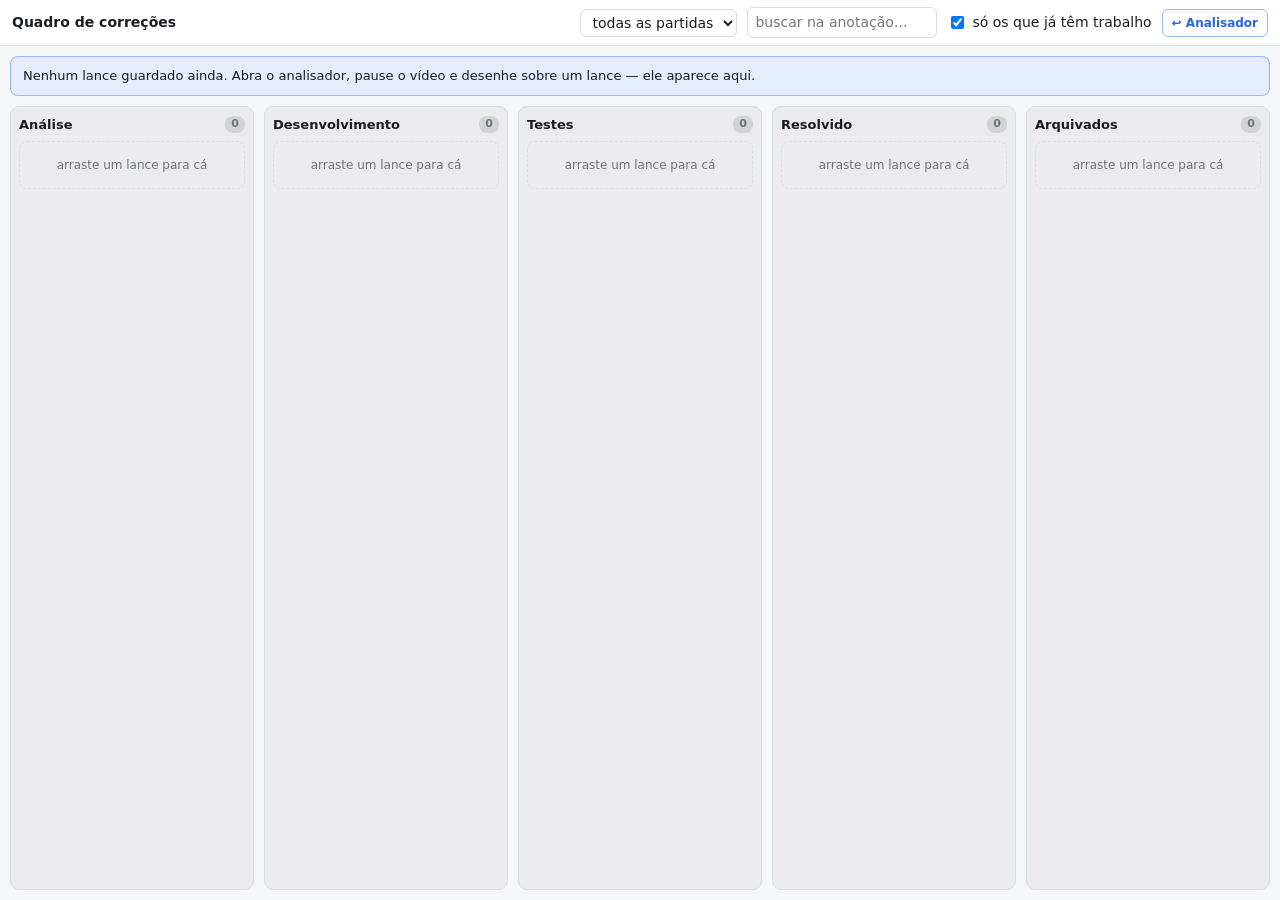
<file: kanban.html>
<!doctype html>
<html lang="pt-BR">
<head>
<meta charset="utf-8">
<meta name="viewport" content="width=device-width, initial-scale=1">
<title>Quadro de correções</title>
<link rel="stylesheet" href="styles.css">
</head>
<body>

<div class="quadro" id="quadro">

  <header class="topo">
    <h1>Quadro de correções</h1>
    <span class="status" id="resumoQuadro"></span>
    <select id="selPartida" title="Mostrar só os lances de uma partida"></select>
    <input type="text" id="txtBusca" placeholder="buscar na anotação…" title="Filtra pela anotação e pela partida">
    <label class="chk" title="Um lance sem anotação, sem prioridade e ainda em Análise é só um rabisco; ligado, ele fica fora do quadro">
      <input type="checkbox" id="ckAnotados" checked> só os que já têm trabalho
    </label>
    <a class="ir-quadro" href="index.html" title="Voltar para o analisador de vídeo">↩ Analisador</a>
  </header>

  <div class="aviso-quadro" id="avisoQuadro" hidden>
    <span id="txtAviso"></span>
    <button class="compacto" id="btMostrarTudo" hidden>Mostrar todos</button>
  </div>

  <div class="colunas" id="colunas"></div>
</div>

<script src="comum.js"></script>
<script src="kanban.js"></script>
</body>
</html>
</file>
<file: styles.css>
:root {
  color-scheme: light dark;
  --bg: #f6f7f9;      --painel: #fff;      --borda: #d8dce3;
  --texto: #1a1d23;   --fraco: #6b7280;
  --gramado: #e8f0e6; --linha-campo: #b7c6b4;
  --eu: #2563eb;      --bola: #f59e0b;     --adv: #dc2626;
  --rep: #dc2626;     --atr: #16a34a;      --outro: #9333ea;
  --res: #111827;     --alvo: #2563eb;     --alvo-final: #7c3aed;
  --real: #0891b2;    --ok: #16a34a;
  --pegar: #ea580c;   --manter: #64748b;
  --fundo-palco: #0a0c0f;
}
@media (prefers-color-scheme: dark) {
  :root {
    --bg: #14161a;    --painel: #1c1f26;   --borda: #333944;
    --texto: #e6e8ec; --fraco: #9aa3b2;
    --gramado: #1b2620; --linha-campo: #3b4a41;
    --eu: #60a5fa;    --bola: #fbbf24;     --adv: #f87171;
    --rep: #f87171;   --atr: #4ade80;      --outro: #c084fc;
    --res: #f3f4f6;   --alvo: #60a5fa;     --alvo-final: #c084fc;
    --real: #22d3ee;  --ok: #4ade80;
    --pegar: #fb923c; --manter: #94a3b8;
    --fundo-palco: #000;
  }
}
* { box-sizing: border-box; }
[hidden] { display: none !important; }

html, body { height: 100%; }
body {
  margin: 0; background: var(--bg); color: var(--texto); overflow: hidden;
  font: 14px/1.5 ui-sans-serif, system-ui, "Segoe UI", Roboto, sans-serif;
}

/* ================================================================ esqueleto
   A tela inteira é uma coluna: barras finas em cima e embaixo, e o vídeo
   ocupando toda a folga que sobrar. Nada rola a página. */
.app { display: flex; height: 100%; position: relative; overflow: hidden; }
/* overflow-y auto e só a rede de segurança: numa janela muito baixa as barras rolam em
   vez de cortar o transporte. Com espaço normal nada rola. */
.principal { flex: 1; min-width: 0; display: flex; flex-direction: column; overflow: hidden auto; }

/* ================================================================ controles */
button {
  font: inherit; padding: 5px 11px; border-radius: 6px; cursor: pointer;
  border: 1px solid var(--borda); background: var(--painel); color: var(--texto);
}
button:hover:not(:disabled) { border-color: var(--eu); }
button:disabled { opacity: .4; cursor: default; }
button.primario { background: var(--eu); border-color: var(--eu); color: #fff; font-weight: 600; }
button.compacto { padding: 3px 8px; font-size: 12px; }
button.icone { padding: 4px 9px; line-height: 1; }
select, input[type=range], input[type=text], input[type=number] { font: inherit; accent-color: var(--eu); }
select, input[type=text], input[type=number] {
  padding: 4px 7px; border-radius: 6px; border: 1px solid var(--borda);
  background: var(--painel); color: var(--texto);
}
input[type=number] { width: 58px; }
label.chk {
  display: inline-flex; gap: 5px; align-items: center; cursor: pointer;
  -webkit-user-select: none; user-select: none;
}
.rot { color: var(--fraco); font-size: 12px; }
code { font-family: ui-monospace, Consolas, monospace; font-size: .92em; }
.aviso { color: var(--adv); }
.bom { color: var(--ok); }
.chip { display: inline-block; width: 10px; height: 10px; border-radius: 3px; }

/* ================================================================ barra lateral */
.lateral {
  flex: 0 0 264px; width: 264px; z-index: 20;
  display: flex; flex-direction: column; gap: 16px;
  padding: 12px; overflow-y: auto;
  background: var(--painel); border-right: 1px solid var(--borda);
  transition: margin-left .16s ease;
}
.app.recolhida .lateral { margin-left: -264px; }
.lateral-topo { display: flex; align-items: center; justify-content: space-between; gap: 6px; }
/* as duas guias herdam o esqueleto da lateral: cada uma é uma coluna de seções, e a ajuda
   continua sendo empurrada para o rodapé pelo margin-top:auto dela */
.aba { flex: 1; min-height: 0; display: flex; flex-direction: column; gap: 16px; }
.guias { display: flex; gap: 3px; min-width: 0; }
.guia {
  display: flex; align-items: center; gap: 5px;
  padding: 4px 9px; font-size: 13px; font-weight: 600;
  background: none; border-color: transparent; color: var(--fraco);
}
.guia.ativa {
  color: var(--texto);
  border-color: color-mix(in srgb, var(--eu) 45%, transparent);
  background: color-mix(in srgb, var(--eu) 13%, transparent);
}
.guia .cont {
  padding: 0 5px; border-radius: 8px; font-size: 11px; font-weight: 600;
  background: color-mix(in srgb, var(--texto) 12%, transparent); color: var(--fraco);
}
.guia.ativa .cont { background: var(--eu); color: #fff; }
.secao { display: flex; flex-direction: column; gap: 7px; }
.secao .botoes { display: flex; flex-wrap: wrap; gap: 5px; }
.secao .botoes button { flex: 1 1 auto; font-size: 12px; padding: 4px 8px; }
.linha-ajuste { display: flex; align-items: center; gap: 7px; flex-wrap: wrap; }

/* o único botão colorido da lateral: é por onde todo vídeo entra */
.add > summary {
  list-style: none; cursor: pointer; text-align: center; font-weight: 600;
  padding: 7px 12px; border-radius: 7px;
  background: var(--eu); color: #fff;
}
.add > summary::-webkit-details-marker { display: none; }
.add[open] > summary { border-radius: 7px 7px 0 0; }
.add-corpo {
  display: flex; flex-direction: column; gap: 7px;
  padding: 9px; border: 1px solid var(--borda); border-top: 0; border-radius: 0 0 7px 7px;
}
.add-corpo input[type=file] { font-size: 12px; max-width: 100%; }
.add-link { display: flex; gap: 5px; }
.add-link input { flex: 1; min-width: 0; }

/* ---------------------------------------------- partidas vindas do lugobots.ai
   Só aparecem com o servidor local no ar (ver servidor.js). O placar é sempre do
   ponto de vista do bot buscado, e a barrinha à esquerda dele diz no que deu. */
.partidas { display: flex; flex-direction: column; gap: 2px; }
.partidas.candidatos { flex-direction: row; flex-wrap: wrap; gap: 4px; }
.partida { position: relative; border: 1px solid transparent; border-radius: 7px; }
.partida:hover { background: color-mix(in srgb, var(--texto) 7%, transparent); }
.p-abrir {
  display: flex; align-items: center; gap: 8px; width: 100%;
  padding: 4px 5px; text-align: left; background: none; border-color: transparent;
}

/* A partida abre passageira e só fica se o usuário pedir: este + cobre o placar quando o
   mouse passa pela linha. Some no que já está na lista — ali não há o que guardar. */
.p-guardar {
  position: absolute; left: 5px; top: 4px; bottom: 4px; width: 58px; padding: 0;
  font: 700 17px/1 ui-sans-serif, system-ui, sans-serif;
  border-radius: 4px; background: var(--eu); border-color: var(--eu); color: #fff;
  opacity: 0; transition: opacity .12s ease;
}
.partida:hover .p-guardar, .p-guardar:focus-visible { opacity: 1; }
.partida.vista .p-guardar { display: none; }
/* sem mouse não há hover, e um + sempre aceso taparia o placar: ali ele vai para a direita */
@media (hover: none) {
  .p-guardar { opacity: 1; left: auto; right: 5px; width: 30px; }
}
/* largura fixa: com o placar variando de "1 × 0" a "10 × 10" as linhas ficariam desalinhadas */
.partida .p-placar {
  flex: none; width: 58px; padding: 3px 4px; text-align: center;
  font: 600 11.5px/1.2 ui-monospace, Consolas, monospace;
  border-radius: 4px; border-left: 3px solid var(--manter);
  background: color-mix(in srgb, var(--texto) 8%, transparent);
}
.partida.venceu  .p-placar { border-left-color: var(--ok); }
.partida.perdeu  .p-placar { border-left-color: var(--adv); }
.partida.empatou .p-placar { border-left-color: var(--manter); }
/* já esteve no analisador: o vídeo está na lista de baixo e as anotações voltam sozinhas */
.partida.vista .nome::after { content: " ✓"; color: var(--fraco); }
.partida.atual {
  border-color: color-mix(in srgb, var(--eu) 45%, transparent);
  background: color-mix(in srgb, var(--eu) 13%, transparent);
}
.partida.atual .nome { font-weight: 600; }

.biblio { display: flex; flex-direction: column; gap: 3px; }
.entrada { border-radius: 7px; border: 1px solid transparent; }
.item { display: flex; align-items: center; }
.item button { border: 0; background: none; border-radius: 0; }
.item .abrir {
  flex: 1; min-width: 0; display: flex; align-items: center; gap: 8px;
  padding: 5px 4px 5px 5px; text-align: left;
}
/* caixa preta enquanto o retrato não chega; a imagem entra como fundo, então nunca
   existe o ícone de imagem quebrada nem um salto de altura quando ela carrega */
.mini {
  flex: none; width: 50px; height: 29px; border-radius: 3px;
  background: #000 center/cover no-repeat;
}
.txt { display: flex; flex-direction: column; min-width: 0; }
.txt .nome { font-size: 12.5px; overflow: hidden; text-overflow: ellipsis; white-space: nowrap; }
.txt .desc {
  font-size: 11px; color: var(--fraco); line-height: 1.35;
  overflow: hidden; text-overflow: ellipsis; white-space: nowrap;
}
.item .acao { color: var(--fraco); opacity: 0; padding: 6px 7px; font-size: 12px; }
.entrada:hover .acao, .entrada:focus-within .acao { opacity: 1; }
/* sem mouse não há hover: aí os botões ficam sempre visíveis, senão seriam inalcançáveis */
@media (hover: none) { .item .acao { opacity: 1; } }
.item .acao:hover { color: var(--texto); }
.item .fechar:hover { color: var(--adv); }
.entrada:hover { background: color-mix(in srgb, var(--texto) 7%, transparent); }
.entrada.atual {
  border-color: color-mix(in srgb, var(--eu) 45%, transparent);
  background: color-mix(in srgb, var(--eu) 13%, transparent);
}
.entrada.atual .nome { font-weight: 600; }

.editor { display: flex; flex-direction: column; gap: 5px; padding: 2px 7px 8px; }
.editor input, .editor textarea {
  width: 100%; font: inherit; font-size: 12px;
  padding: 4px 6px; border-radius: 5px; border: 1px solid var(--borda);
  background: var(--painel); color: var(--texto);
}
.editor textarea { resize: vertical; min-height: 48px; line-height: 1.4; }
.editor button { align-self: flex-end; }
.dica { margin: 8px 2px 0; line-height: 1.45; }

/* ---------------------------------------------- lances
   Um lance é o conjunto de desenhos de um mesmo instante. A lista reaproveita o
   esqueleto das entradas da biblioteca; só o carimbo de tempo é próprio daqui. */
.lances { display: flex; flex-direction: column; gap: 3px; }
.lance .abrir { flex-direction: column; align-items: stretch; gap: 3px; }
.lance .l-linha { display: flex; align-items: center; gap: 8px; min-width: 0; }
.lance .l-tempo {
  flex: none; width: 74px; padding: 3px 4px; text-align: center;
  font: 600 11.5px/1.2 ui-monospace, Consolas, monospace;
  border-radius: 4px; border-left: 3px solid var(--manter);
  background: color-mix(in srgb, var(--texto) 8%, transparent);
}
/* fora da coluna .txt, o inventário de desenhos precisa das próprias medidas */
.lance .nome {
  min-width: 0; font-size: 12px; color: var(--fraco);
  overflow: hidden; text-overflow: ellipsis; white-space: nowrap;
}
/* a nota manda na linha: até duas linhas inteiras antes de cortar */
.lance .l-nota {
  font-size: 12.5px; line-height: 1.35; text-align: left;
  display: -webkit-box; -webkit-line-clamp: 2; -webkit-box-orient: vertical; overflow: hidden;
}
/* o lápis fica aceso onde já há o que ler, mesmo sem o mouse por cima da linha */
.lance.tem-nota .acao.anotar { opacity: 1; color: var(--eu); }
/* onde o lance parou no quadro de correções; em Análise não se diz nada, que é o normal */
.lance .l-fase {
  flex: none; padding: 0 5px; border-radius: 8px; font-size: 10.5px; font-weight: 600;
  color: var(--eu); background: color-mix(in srgb, var(--eu) 14%, transparent);
}
/* a nota é texto corrido e merece mais espaço que o título de um vídeo */
.lance .editor textarea { min-height: 64px; }

.ajuda { margin-top: auto; }
.ajuda summary { cursor: pointer; color: var(--fraco); font-size: 12px; }
.ajuda p { color: var(--fraco); font-size: 12px; line-height: 1.5; }
.ajuda .teclas { line-height: 1.9; }
.ajuda b { color: var(--texto); font-weight: 600; }

/* ================================================================ barras da coluna principal */
.topo {
  display: flex; align-items: center; gap: 10px; padding: 7px 12px;
  border-bottom: 1px solid var(--borda); background: var(--painel);
}
.topo h1 { font-size: 14px; margin: 0; font-weight: 650; white-space: nowrap; }
.topo .status {
  flex: 1; min-width: 0; color: var(--fraco); font-size: 12px;
  overflow: hidden; text-overflow: ellipsis; white-space: nowrap;
}
.topo .status b { color: var(--texto); font-weight: 600; }
#statusArquivo { white-space: nowrap; }

.barra {
  display: flex; align-items: center; gap: 7px; flex-wrap: wrap;
  padding: 7px 12px; border-bottom: 1px solid var(--borda); background: var(--painel);
}
.barra .sep { width: 1px; align-self: stretch; background: var(--borda); margin: 0 3px; }

/* sem recorte nada funciona: enquanto faltar, esta é a barra que grita */
.recorte.chamada {
  background: color-mix(in srgb, var(--eu) 12%, var(--painel));
  border-bottom-color: color-mix(in srgb, var(--eu) 40%, transparent);
}
.recorte:not(.chamada) #btRecortar { font-size: 12px; padding: 3px 8px; }

.ferr { display: flex; gap: 3px; flex-wrap: wrap; }
.ferr button { padding: 5px 9px; font-size: 12.5px; }
.ferr button.ativa { background: var(--eu); border-color: var(--eu); color: #fff; font-weight: 600; }
.cores { display: flex; gap: 4px; }
.cores button { width: 22px; height: 22px; padding: 0; border-radius: 50%; border: 2px solid var(--borda); }
.cores button.ativa { border-color: var(--texto); box-shadow: 0 0 0 2px var(--painel) inset; }
#slEsp { width: 92px; }

/* ================================================================ palco
   O vídeo é o elemento principal: fica com toda a altura que sobra e é
   dimensionado pelo JS para caber inteiro, sem deformar. */
.palco-area { flex: 1; min-height: 140px; position: relative; background: var(--fundo-palco); }
#palco { position: absolute; inset: 0; margin: auto; overflow: hidden; background: #000; }
#video { display: block; width: 100%; height: 100%; object-fit: fill; }
#tela {
  position: absolute; inset: 0; width: 100%; height: 100%; display: block;
  touch-action: none; -webkit-user-select: none; user-select: none;
}
#tela.desenhando, #tela.recortando { cursor: crosshair; }
#camadaTexto { position: absolute; inset: 0; overflow: hidden; pointer-events: none; }
.rotulo {
  position: absolute; transform: translate(-50%, -50%);
  white-space: pre; line-height: 1.15; font-weight: 600;
  font-family: ui-sans-serif, system-ui, "Segoe UI", Roboto, sans-serif;
  text-shadow: 0 0 3px var(--painel), 0 0 3px var(--painel), 0 0 6px var(--painel);
}
#entradaTexto {
  position: absolute; z-index: 3; padding: 3px 6px; font: inherit;
  border: 1px solid var(--eu); border-radius: 4px;
  background: var(--painel); color: var(--texto); min-width: 140px;
}

.vazio {
  flex: 1; display: flex; flex-direction: column; gap: 6px;
  align-items: center; justify-content: center; color: var(--fraco); text-align: center;
}
.vazio p { margin: 0; }

/* ================================================================ transporte, colado no vídeo */
.transporte { border-bottom: 0; border-top: 1px solid var(--borda); }
.transporte .tocar { min-width: 42px; font-size: 15px; }
.tempo-caixa { flex: 1; min-width: 200px; }
.tempo-caixa input[type=range] { width: 100%; display: block; }
.tiques {
  position: relative; height: 11px; margin-top: 1px;
  background: var(--bg); border: 1px solid var(--borda); border-radius: 4px;
}
.tique {
  position: absolute; top: 1px; bottom: 1px; width: 3px; margin-left: -1px;
  border-radius: 2px; cursor: pointer;
}
.tique:hover { outline: 1px solid var(--texto); }
/* lance com anotação escrita: o anel o separa dos outros sem mudar a cor, que é a do desenho */
.tique.com-nota { box-shadow: 0 0 0 1.5px color-mix(in srgb, var(--texto) 60%, transparent); }
.relogio { font: 13px/1 ui-monospace, Consolas, monospace; min-width: 142px; }
#lbRegua { font-family: ui-monospace, Consolas, monospace; }

/* Ações da anotação selecionada. A faixa nunca sai do fluxo: o vídeo é flex:1 e mudaria
   de tamanho a cada seleção se ela entrasse e saísse. Sem seleção, o conteúdo fica
   invisível — mas continua ocupando o mesmo espaço, então a altura não muda nunca. */
.selinfo {
  position: relative;
  border-bottom: 0; border-top: 1px solid var(--borda);
  background: color-mix(in srgb, var(--eu) 9%, var(--painel));
}
.selinfo.vazia { background: var(--painel); }
.selinfo.vazia > :not(.dica-sel) { visibility: hidden; }
.dica-sel { display: none; }
.selinfo.vazia .dica-sel {
  display: block; position: absolute; left: 12px; top: 50%; transform: translateY(-50%);
}

/* passagem entre as duas páginas: o analisador e o quadro de correções */
.ir-quadro {
  flex: none; padding: 4px 9px; border-radius: 6px; font-size: 12px; font-weight: 600;
  text-decoration: none; white-space: nowrap;
  color: var(--eu); border: 1px solid color-mix(in srgb, var(--eu) 45%, transparent);
}
.ir-quadro:hover { background: color-mix(in srgb, var(--eu) 13%, transparent); }
.ir-quadro.bloco { display: block; text-align: center; margin-top: 2px; }

/* o convite existe porque reabrir um arquivo do disco exige um gesto do usuário */
.convite { background: color-mix(in srgb, var(--eu) 12%, var(--painel)); }

/* ================================================================ quadro de correções
   Página à parte (kanban.html), mesma paleta e mesmos controles. As colunas ocupam a
   altura toda e cada uma rola por dentro — a página em si não rola. */
.quadro { display: flex; flex-direction: column; height: 100%; overflow: hidden; }
.quadro .topo { flex-wrap: wrap; }
.quadro #txtBusca { width: 190px; }
.colunas {
  flex: 1; min-height: 0; display: flex; gap: 10px;
  padding: 10px; overflow-x: auto;
}
.coluna {
  flex: 1 0 232px; max-width: 340px; min-width: 0;
  display: flex; flex-direction: column; gap: 7px;
  padding: 8px; border-radius: 9px;
  background: color-mix(in srgb, var(--texto) 5%, transparent);
  border: 1px solid var(--borda);
}
.col-topo { display: flex; align-items: center; justify-content: space-between; gap: 6px; }
.col-topo strong { font-size: 13px; }
.col-topo .cont {
  padding: 0 6px; border-radius: 8px; font-size: 11px; font-weight: 600;
  background: color-mix(in srgb, var(--texto) 12%, transparent); color: var(--fraco);
}
/* o fim da fila também é um lugar de soltar: a pilha vazia precisa ter altura */
.pilha { flex: 1; min-height: 60px; display: flex; flex-direction: column; gap: 6px; overflow-y: auto; }
.pilha.alvo-fim { box-shadow: inset 0 -3px 0 -1px var(--eu); }
.oco {
  margin: 0; padding: 14px 8px; text-align: center;
  border: 1px dashed var(--borda); border-radius: 8px;
}

.card {
  border: 1px solid var(--borda); border-left: 4px solid var(--borda);
  border-radius: 8px; padding: 7px 8px; background: var(--painel);
  cursor: grab; display: flex; flex-direction: column; gap: 5px;
}
.card:hover { border-color: color-mix(in srgb, var(--eu) 45%, transparent); }
.card.viajando { opacity: .4; }
.card.alvo-antes { box-shadow: 0 -3px 0 -1px var(--eu); }
.card.p-alta   { border-left-color: var(--adv); }
.card.p-media  { border-left-color: var(--bola); }
.card.p-baixa  { border-left-color: var(--manter); }
.card.orfao { border-style: dashed; }

.c-topo { display: flex; align-items: center; gap: 7px; min-width: 0; }
.c-tempo {
  flex: none; padding: 2px 5px; border-radius: 4px;
  font: 600 11.5px/1.2 ui-monospace, Consolas, monospace;
  background: color-mix(in srgb, var(--texto) 8%, transparent);
}
.c-partida {
  min-width: 0; font-size: 11.5px; color: var(--fraco);
  overflow: hidden; text-overflow: ellipsis; white-space: nowrap;
}
/* o quadro do vídeo com os desenhos do lance por cima; a proporção é a do recorte do campo */
.c-foto {
  display: block; width: 100%; height: auto; border-radius: 5px;
  background: #000; pointer-events: none;
}
.c-nota {
  margin: 0; font-size: 12.5px; line-height: 1.35;
  display: -webkit-box; -webkit-line-clamp: 4; -webkit-box-orient: vertical; overflow: hidden;
}
/* com foto, a anotação cede uma linha para o card não virar uma torre */
.card.com-retrato .c-nota { -webkit-line-clamp: 3; }
.c-nota.sem { color: var(--fraco); font-style: italic; }
.c-pe { overflow: hidden; text-overflow: ellipsis; white-space: nowrap; }
.card.orfao .c-pe { color: var(--adv); }

.c-acoes { display: flex; align-items: center; gap: 3px; }
.c-acoes .acao {
  padding: 2px 6px; font-size: 12px; line-height: 1.4;
  color: var(--fraco); background: none; border: 0; border-radius: 5px;
  text-decoration: none; cursor: pointer;
}
.c-acoes .acao:hover:not(:disabled) { color: var(--texto); background: color-mix(in srgb, var(--texto) 9%, transparent); }
.c-acoes .acao:disabled { opacity: .3; cursor: default; }
.c-acoes .fechar:hover { color: var(--adv); }
/* a prioridade é um seletor, mas não pode gritar mais alto que a anotação: só ganha moldura
   quando o mouse chega perto. A cor dela repete a da barra lateral do card. */
.c-acoes .c-prio {
  flex: 1; min-width: 0; padding: 1px 3px; font-size: 11px;
  color: var(--fraco); background: none; border-color: transparent;
}
.c-acoes .c-prio:hover, .c-acoes .c-prio:focus { border-color: var(--borda); }
.card.p-alta  .c-prio { color: var(--adv); font-weight: 600; }
.card.p-media .c-prio { color: var(--bola); font-weight: 600; }
.card.p-baixa .c-prio { color: var(--manter); font-weight: 600; }

/* arquivado é trabalho encerrado: fica na tela, mas sem disputar a atenção */
.col-arquivado .card { opacity: .72; }
.col-arquivado .card:hover { opacity: 1; }

.c-editor { display: flex; flex-direction: column; gap: 5px; }
.c-editor textarea {
  width: 100%; font: inherit; font-size: 12.5px; line-height: 1.4;
  padding: 5px 6px; border-radius: 6px; border: 1px solid var(--eu);
  background: var(--painel); color: var(--texto); resize: vertical; min-height: 70px;
}
.c-editor button { align-self: flex-end; }

/* o porquê de o quadro estar vazio vem antes das colunas, não depois delas */
.aviso-quadro {
  display: flex; align-items: center; gap: 10px; flex-wrap: wrap;
  margin: 10px 10px 0; padding: 9px 12px; border-radius: 8px; font-size: 13px;
  background: color-mix(in srgb, var(--eu) 12%, var(--painel));
  border: 1px solid color-mix(in srgb, var(--eu) 40%, transparent);
}
.aviso-quadro button { flex: none; }

@media (max-width: 760px) {
  .lateral { position: absolute; top: 0; bottom: 0; box-shadow: 0 0 24px rgba(0,0,0,.28); }
  .app:not(.recolhida) .principal { filter: brightness(.97); }
}
</file>
